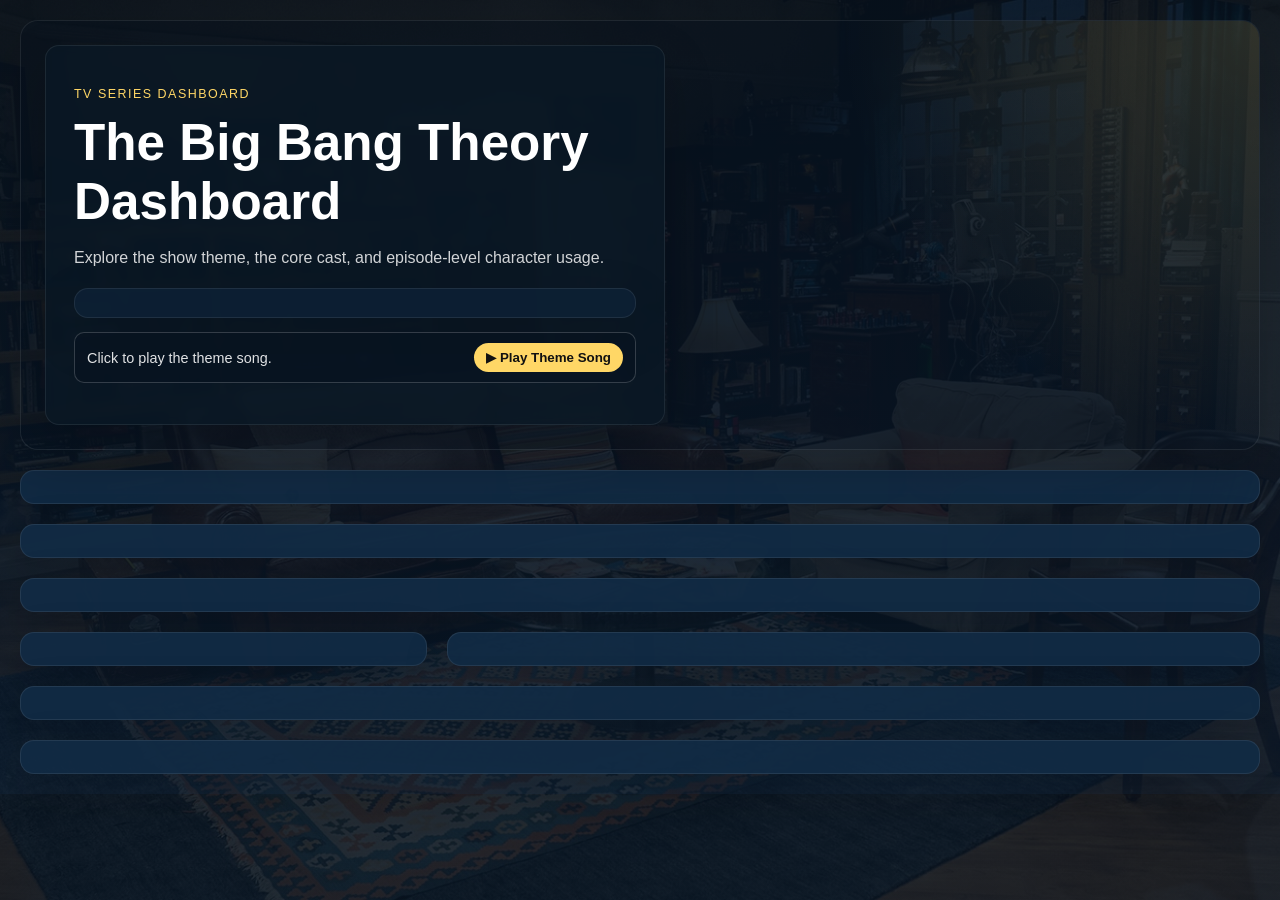
<file: index.html>
<!DOCTYPE html>
<html>
<head>
    <title>The Big Bang Theory Dashboard</title>

    <!-- link css -->
    <link rel="stylesheet" href="css/style.css">

    <!-- load d3 -->
    <script src="https://d3js.org/d3.v7.min.js"></script>
</head>

<body>

    <main class="page-shell">
        <!-- title -->
        <section class="hero">
            <div class="hero-copy">
                <p class="eyebrow">TV Series Dashboard</p>
                <h1>The Big Bang Theory Dashboard</h1>
                <p class="hero-text">
                    Explore the show theme, the core cast, and episode-level character usage.
                </p>
                <div data-include="html/overview.html"></div>
            </div>
        </section>

        <div data-include="html/character-gallery.html"></div>
        <div data-include="html/character-importance.html"></div>
        <div data-include="html/episode-details.html"></div>
        <div data-include="html/analysis.html"></div>
        <div data-include="html/locations.html"></div>
    </main>

    <script src="js/load-html.js"></script>
    <script src="js/state.js"></script>
    <script src="js/audio.js"></script>
    <script src="js/overview.js"></script>
    <script src="js/character-gallery.js"></script>
    <script src="js/character-importance.js"></script>
    <script src="js/episode-details.js"></script>
    <script src="js/character-network.js"></script>
    <script src="js/character-dialogue-timeline.js"></script>
    <script src="js/locations.js"></script>
    <script src="js/app.js"></script>

</body>
</html>
</file>
<file: css/style.css>
@import url("overview.css");
@import url("character-gallery.css");
@import url("character-importance.css");
@import url("episode-details.css");

*, *::before, *::after {
    box-sizing: border-box;
}

svg {
    max-width: 100%;
}

/* page style */
body {
    font-family: Arial;
    background:
        linear-gradient(180deg, rgba(8, 19, 31, 0.88) 0%, rgba(11, 26, 43, 0.9) 100%),
        url("../images/Set theme.jpg") center center / cover fixed no-repeat;
    color: white;
    margin: 0;
    overflow-x: hidden;
}

.page-shell {
    display: grid;
    gap: 20px;
    padding: 20px;
}

.hero {
    position: relative;
    overflow: hidden;
    display: grid;
    grid-template-columns: minmax(0, 1.1fr);
    align-items: stretch;
    min-height: 430px;
    background: rgba(7, 18, 29, 0.38);
    border-radius: 18px;
    border: 1px solid rgba(255, 255, 255, 0.08);
    box-shadow: 0 18px 50px rgba(0, 0, 0, 0.18);
}

.hero::after {
    content: "";
    position: absolute;
    inset: 0;
    background: radial-gradient(circle at top right, rgba(255, 214, 102, 0.14), transparent 32%);
    pointer-events: none;
}

.hero-copy,
#overview,
#characterGallery,
#characterCharts,
#episodeCharts,
#wordCloudSection,
#networkSection,
#locationsSection,
#dialogueTimelineSection {
    background-color: rgba(18, 43, 69, 0.94);
    border: 1px solid rgba(255, 255, 255, 0.08);
    box-shadow: 0 18px 50px rgba(0, 0, 0, 0.18);
    border-radius: 14px;
}

.hero-copy {
    position: relative;
    z-index: 1;
    margin: 24px;
    padding: 28px;
    display: flex;
    flex-direction: column;
    justify-content: center;
    max-width: 620px;
    background: rgba(10, 24, 38, 0.76);
    backdrop-filter: blur(4px);
}

.eyebrow {
    margin: 0 0 12px;
    color: #ffd766;
    letter-spacing: 0.12em;
    text-transform: uppercase;
    font-size: 0.78rem;
}

.hero h1 {
    margin: 0;
    font-size: clamp(2rem, 4vw, 3.8rem);
}

.hero-text {
    margin: 14px 0 0;
    max-width: 60ch;
    color: rgba(255, 255, 255, 0.82);
    line-height: 1.6;
}

.theme-song-prompt {
    margin-top: 14px;
    padding: 10px 12px;
    border: 1px solid rgba(255, 255, 255, 0.18);
    border-radius: 10px;
    background: rgba(8, 19, 31, 0.55);
    display: flex;
    align-items: center;
    justify-content: space-between;
    gap: 10px;
}

.theme-song-prompt p {
    margin: 0;
    font-size: 0.9rem;
    color: rgba(255, 255, 255, 0.88);
}

.theme-song-button {
    border: 0;
    border-radius: 999px;
    padding: 7px 12px;
    background: #ffd766;
    color: #111;
    font-weight: 700;
    cursor: pointer;
}

.theme-song-button:hover {
    filter: brightness(1.05);
}

#overview h2,
#characterGallery h2,
#characterCharts h2,
#episodeCharts h2 {
    margin-top: 0;
}

#overview {
    margin-top: 18px;
    padding: 14px 16px;
    background: rgba(14, 34, 54, 0.84);
}

#overview p {
    margin: 8px 0;
    font-size: 0.95rem;
}

#characterGallery,
#characterCharts,
#episodeCharts,
#wordCloudSection,
#networkSection,
#locationsSection,
#dialogueTimelineSection {
    padding: 16px;
}

#dialogueTimelineSection {
    margin-top: 20px;
}

.analysis-row {
    display: grid;
    grid-template-columns: 1fr 2fr;
    gap: 20px;
}

@media (max-width: 900px) {
    .analysis-row {
        grid-template-columns: 1fr;
    }
}

/* ── Shared utility styles ─────────────────────────────────────── */

.section-header-row {
    display: flex;
    align-items: center;
    gap: 12px;
    flex-wrap: wrap;
    margin-bottom: 6px;
}

.episode-controls-row {
    display: flex;
    align-items: center;
    gap: 12px;
    flex-wrap: wrap;
    margin-bottom: 8px;
}

.clear-btn {
    border: 1px solid rgba(255, 255, 255, 0.28);
    background: transparent;
    color: rgba(255, 255, 255, 0.65);
    border-radius: 6px;
    padding: 4px 11px;
    font-size: 0.78rem;
    cursor: pointer;
    white-space: nowrap;
    transition: border-color 0.15s, color 0.15s;
}

.clear-btn:hover {
    border-color: rgba(255, 214, 102, 0.7);
    color: #ffd766;
}

.chart-note {
    margin-top: -4px;
    color: rgba(255, 255, 255, 0.78);
    font-size: 0.92rem;
}

.season-filter {
    display: inline-flex;
    gap: 8px;
    align-items: center;
    margin: 8px 0 14px;
}

.season-filter select {
    border: 1px solid rgba(255, 255, 255, 0.25);
    background: rgba(8, 19, 31, 0.7);
    color: white;
    border-radius: 8px;
    padding: 5px 8px;
}

.importance-section h3 {
    margin: 10px 0;
}

.importance-grid {
    display: grid;
    gap: 12px;
    grid-template-columns: repeat(auto-fit, minmax(300px, 1fr));
}

.importance-grid h4 {
    margin: 0 0 8px;
    font-size: 0.95rem;
    color: rgba(255, 255, 255, 0.9);
}

.importance-row {
    display: grid;
    grid-template-columns: 140px 1fr auto;
    gap: 10px;
    align-items: center;
    margin: 6px 0;
    padding: 6px 8px;
    border-radius: 8px;
    cursor: pointer;
}

.importance-row:hover {
    background: rgba(255, 255, 255, 0.06);
}

.importance-row.selected {
    outline: 1px solid rgba(255, 214, 102, 0.75);
    background: rgba(255, 214, 102, 0.1);
}

.importance-row-label {
    font-size: 0.88rem;
    overflow: hidden;
    text-overflow: ellipsis;
    white-space: nowrap;
}

.importance-row-track {
    width: 100%;
    height: 10px;
    border-radius: 999px;
    background: rgba(255, 255, 255, 0.12);
    overflow: hidden;
}

.importance-row-fill {
    height: 100%;
    border-radius: 999px;
    background: linear-gradient(90deg, #ffd766 0%, #ff9f40 100%);
}

.importance-row-value {
    font-size: 0.82rem;
    color: rgba(255, 255, 255, 0.9);
    min-width: 76px;
    text-align: right;
}

.gallery-note {
    margin-top: -4px;
    color: rgba(255, 255, 255, 0.75);
}

.character-grid {
    display: grid;
    grid-template-columns: repeat(auto-fit, minmax(150px, 1fr));
    gap: 14px;
}

.character-card {
    position: relative;
    overflow: hidden;
    border-radius: 14px;
    min-height: 320px;
    background: #06101a;
}

.character-card img {
    width: 100%;
    height: 100%;
    object-fit: cover;
    display: block;
    transition: transform 0.25s ease, filter 0.25s ease;
}

.character-nameplate {
    position: absolute;
    top: 10px;
    left: 10px;
    right: 10px;
    z-index: 2;
    padding: 7px 10px;
    border-radius: 9px;
    background: rgba(7, 18, 29, 0.56);
    border: 1px solid rgba(255, 255, 255, 0.28);
    backdrop-filter: blur(18px);
    -webkit-backdrop-filter: blur(18px);
    color: #ffffff;
    font-weight: 700;
    font-size: 0.96rem;
    letter-spacing: 0.02em;
    text-align: center;
}

.character-overlay {
    position: absolute;
    inset: 0;
    display: flex;
    flex-direction: column;
    justify-content: flex-start;
    padding: 48px 14px 16px;
    background: rgba(7, 18, 29, 0.94);
    opacity: 0;
    transform: translateY(-10px);
    transition: opacity 0.25s ease, transform 0.25s ease;
    overflow-y: auto;
}

.character-card:hover img {
    transform: scale(1.04);
    filter: saturate(1.05);
}

.character-card:hover .character-overlay,
.character-card:focus-within .character-overlay {
    opacity: 1;
    transform: translateY(0);
}

.character-overlay h3 {
    margin: 0;
    font-size: 1.28rem;
    color: #ffffff;
}

.character-title {
    margin: 8px 0;
    color: #ffd766;
    font-size: 0.98rem;
    font-weight: 700;
}

.character-facts {
    margin: 8px 0 0;
    padding-left: 20px;
    line-height: 1.55;
    font-size: 0.96rem;
    color: rgba(255, 255, 255, 0.96);
}

.character-facts li + li {
    margin-top: 4px;
}


@media (max-width: 900px) {
    .hero {
        min-height: auto;
    }

    .hero-copy {
        margin: 16px;
        padding: 22px;
    }

    .theme-song-prompt {
        flex-direction: column;
        align-items: flex-start;
    }

    .character-card {
        min-height: 320px;
    }

    .importance-row {
        grid-template-columns: 110px 1fr auto;
        gap: 8px;
    }
}
</file>
